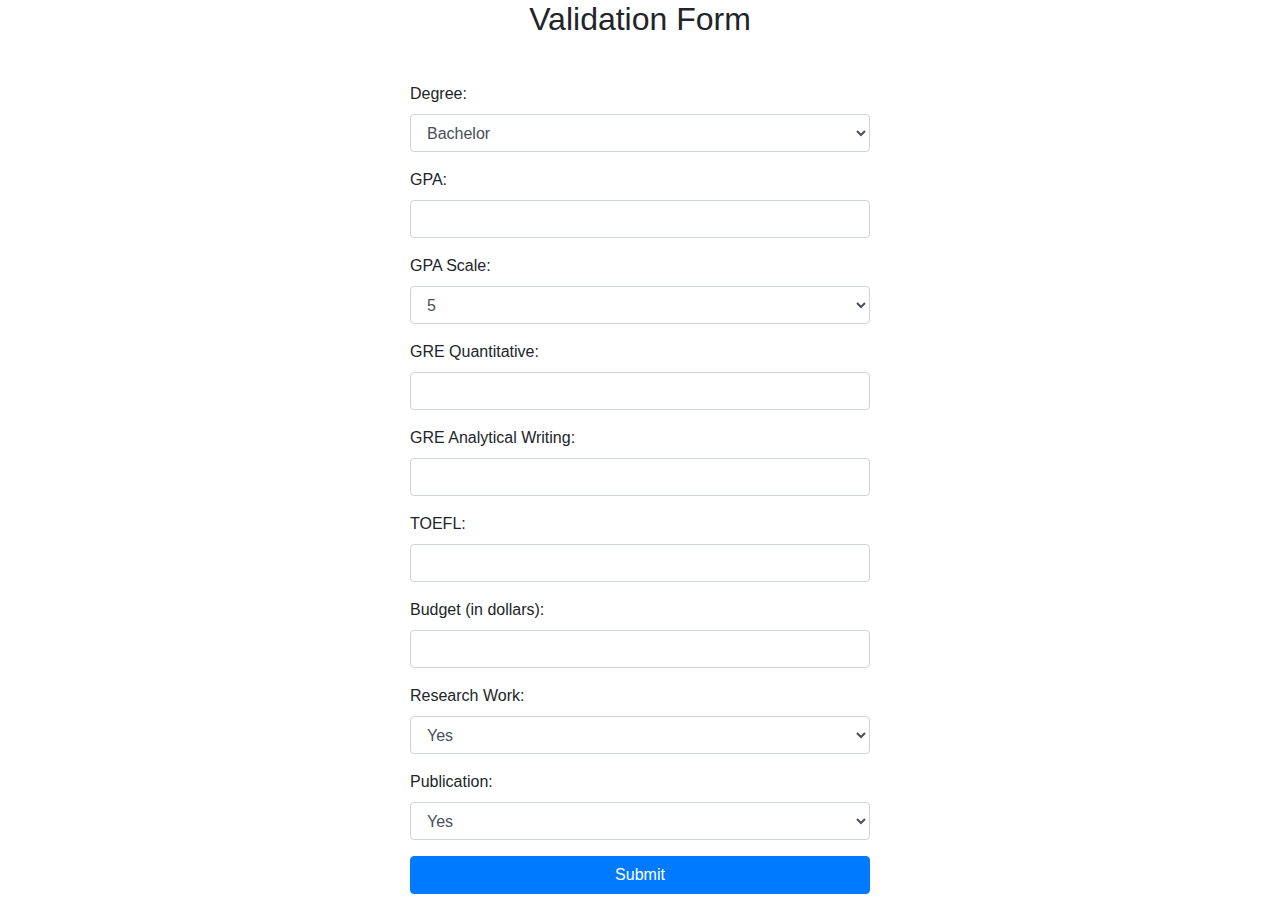
<file: UI/templates/validation.html>
<!DOCTYPE html>
<html lang="en">
<head>
  <meta charset="UTF-8">
  <meta name="viewport" content="width=device-width, initial-scale=1.0">
  <title>Validation Form</title>
  <!-- Bootstrap CSS -->
  <link rel="stylesheet" href="https://maxcdn.bootstrapcdn.com/bootstrap/4.5.2/css/bootstrap.min.css">
  <style>
    /* Custom styles */
    .form-container {
      max-width: 500px;
      margin: 0 auto;
      padding: 20px;
    }
  </style>
</head>
<body>

<div class="container">
  <div class="row">
    <div class="col-md-12">
      <h2 class="text-center mb-4">Validation Form</h2>
      <form class="form-container">
        <div class="form-group">
          <label for="degree">Degree:</label>
          <select class="form-control" id="degree">
            <option value="Bachelor">Bachelor</option>
            <option value="Master">Master</option>
            <option value="PhD">PhD</option>
          </select>
        </div>
        <div class="form-group">
          <label for="gpa">GPA:</label>
          <input type="number" class="form-control" id="gpa" step="0.01" min="0" max="4.0">
        </div>
        <div class="form-group">
          <label for="gpaScale">GPA Scale:</label>
          <select class="form-control" id="gpaScale">
            <option value="5">5</option>
            <option value="100">100</option>
            <option value="10">10</option>
          </select>
        </div>
        <div class="form-group">
          <label for="greQ">GRE Quantitative:</label>
          <input type="number" class="form-control" id="greQ" min="130" max="170">
        </div>
        <div class="form-group">
          <label for="greAWA">GRE Analytical Writing:</label>
          <input type="number" class="form-control" id="greAWA" min="0" max="6">
        </div>
        <div class="form-group">
          <label for="toefl">TOEFL:</label>
          <input type="number" class="form-control" id="toefl" min="0">
        </div>
        <div class="form-group">
          <label for="budget">Budget (in dollars):</label>
          <input type="number" class="form-control" id="budget" min="0">
        </div>
        <div class="form-group">
          <label for="researchWork">Research Work:</label>
          <select class="form-control" id="researchWork">
            <option value="Yes">Yes</option>
            <option value="No">No</option>
          </select>
        </div>
        <div class="form-group">
          <label for="publication">Publication:</label>
          <select class="form-control" id="publication">
            <option value="Yes">Yes</option>
            <option value="No">No</option>
          </select>
        </div>
        <button type="submit" class="btn btn-primary btn-block">Submit</button>
      </form>
    </div>
  </div>
</div>

<!-- Bootstrap JS and jQuery -->
<script src="https://ajax.googleapis.com/ajax/libs/jquery/3.5.1/jquery.min.js"></script>
<script src="https://cdnjs.cloudflare.com/ajax/libs/popper.js/1.16.0/umd/popper.min.js"></script>
<script src="https://maxcdn.bootstrapcdn.com/bootstrap/4.5.2/js/bootstrap.min.js"></script>

</body>
</html>
</file>
